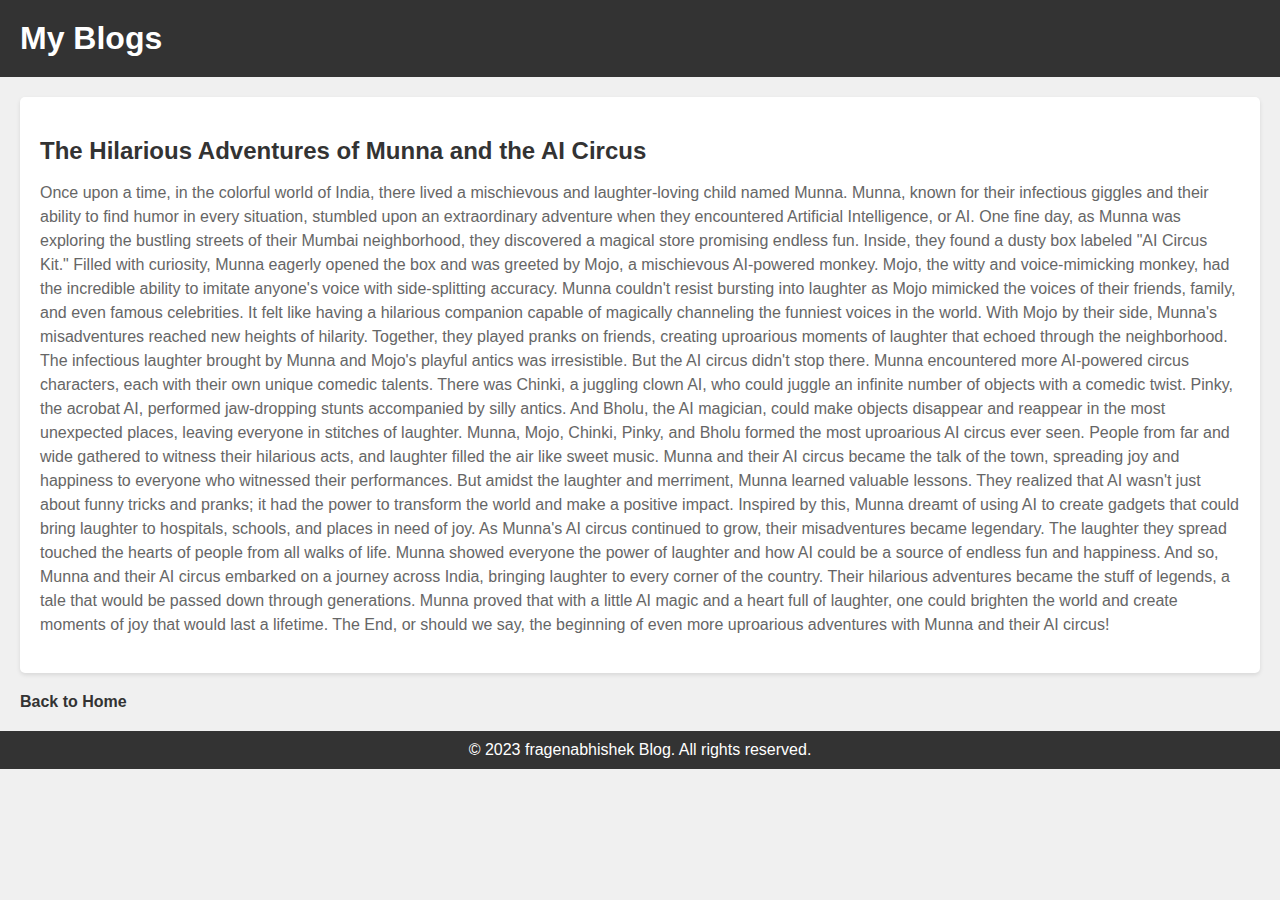
<file: blog.html>
<!DOCTYPE html>
<html lang="en">
<head>
  <meta charset="UTF-8">
  <meta name="viewport" content="width=device-width, initial-scale=1.0">
  <title>My Blog</title>
  <link rel="stylesheet" href="blogstyles.css">
</head>
<body>
<header>
  <h1 class="blog-title">My Blogs</h1>
</header>

<main>
  <article class="blog-post">
    <h2 class="post-title">The Hilarious Adventures of Munna and the AI Circus</h2>
    <p class="post-content">Once upon a time, in the colorful world of India, there lived a mischievous and laughter-loving child named Munna. Munna, known for their infectious giggles and their ability to find humor in every situation, stumbled upon an extraordinary adventure when they encountered Artificial Intelligence, or AI.

      One fine day, as Munna was exploring the bustling streets of their Mumbai neighborhood, they discovered a magical store promising endless fun. Inside, they found a dusty box labeled "AI Circus Kit." Filled with curiosity, Munna eagerly opened the box and was greeted by Mojo, a mischievous AI-powered monkey.

      Mojo, the witty and voice-mimicking monkey, had the incredible ability to imitate anyone's voice with side-splitting accuracy. Munna couldn't resist bursting into laughter as Mojo mimicked the voices of their friends, family, and even famous celebrities. It felt like having a hilarious companion capable of magically channeling the funniest voices in the world.

      With Mojo by their side, Munna's misadventures reached new heights of hilarity. Together, they played pranks on friends, creating uproarious moments of laughter that echoed through the neighborhood. The infectious laughter brought by Munna and Mojo's playful antics was irresistible.

      But the AI circus didn't stop there. Munna encountered more AI-powered circus characters, each with their own unique comedic talents. There was Chinki, a juggling clown AI, who could juggle an infinite number of objects with a comedic twist. Pinky, the acrobat AI, performed jaw-dropping stunts accompanied by silly antics. And Bholu, the AI magician, could make objects disappear and reappear in the most unexpected places, leaving everyone in stitches of laughter.

      Munna, Mojo, Chinki, Pinky, and Bholu formed the most uproarious AI circus ever seen. People from far and wide gathered to witness their hilarious acts, and laughter filled the air like sweet music. Munna and their AI circus became the talk of the town, spreading joy and happiness to everyone who witnessed their performances.

      But amidst the laughter and merriment, Munna learned valuable lessons. They realized that AI wasn't just about funny tricks and pranks; it had the power to transform the world and make a positive impact. Inspired by this, Munna dreamt of using AI to create gadgets that could bring laughter to hospitals, schools, and places in need of joy.

      As Munna's AI circus continued to grow, their misadventures became legendary. The laughter they spread touched the hearts of people from all walks of life. Munna showed everyone the power of laughter and how AI could be a source of endless fun and happiness.

      And so, Munna and their AI circus embarked on a journey across India, bringing laughter to every corner of the country. Their hilarious adventures became the stuff of legends, a tale that would be passed down through generations. Munna proved that with a little AI magic and a heart full of laughter, one could brighten the world and create moments of joy that would last a lifetime.

      The End, or should we say, the beginning of even more uproarious adventures with Munna and their AI circus!</p>
  </article>
  <a href="index.html" class="back-link">Back to Home</a>
</main>

<footer>
  <p class="footer-text">&copy; 2023 fragenabhishek Blog. All rights reserved.</p>
</footer>
</body>
</html>
</file>
<file: blogstyles.css>
/* Global Styles */
body {
  font-family: Arial, sans-serif;
  margin: 0;
  padding: 0;
  background-color: #F0F0F0;
}

.container {
  max-width: 1200px;
  margin: 0 auto;
  padding: 20px;
}

/* Header */
header {
  background-color: #333;
  padding: 20px;
}

.blog-title {
  color: #FFF;
  margin: 0;
}

/* Main Content */
main {
  padding: 20px;
}

.blog-post {
  background-color: #FFF;
  padding: 20px;
  border-radius: 5px;
  box-shadow: 0 2px 4px rgba(0, 0, 0, 0.1);
}

.post-title {
  color: #333;
  font-size: 24px;
  margin-bottom: 10px;
}

.post-content {
  color: #666;
  font-size: 16px;
  line-height: 1.5;
}

.back-link {
  display: inline-block;
  margin-top: 20px;
  color: #333;
  text-decoration: none;
  font-weight: bold;
}

.back-link:hover {
  text-decoration: underline;
}

/* Footer */
footer {
  background-color: #333;
  color: #FFF;
  padding: 10px;
  text-align: center;
}

.footer-text {
  margin: 0;
}
</file>
